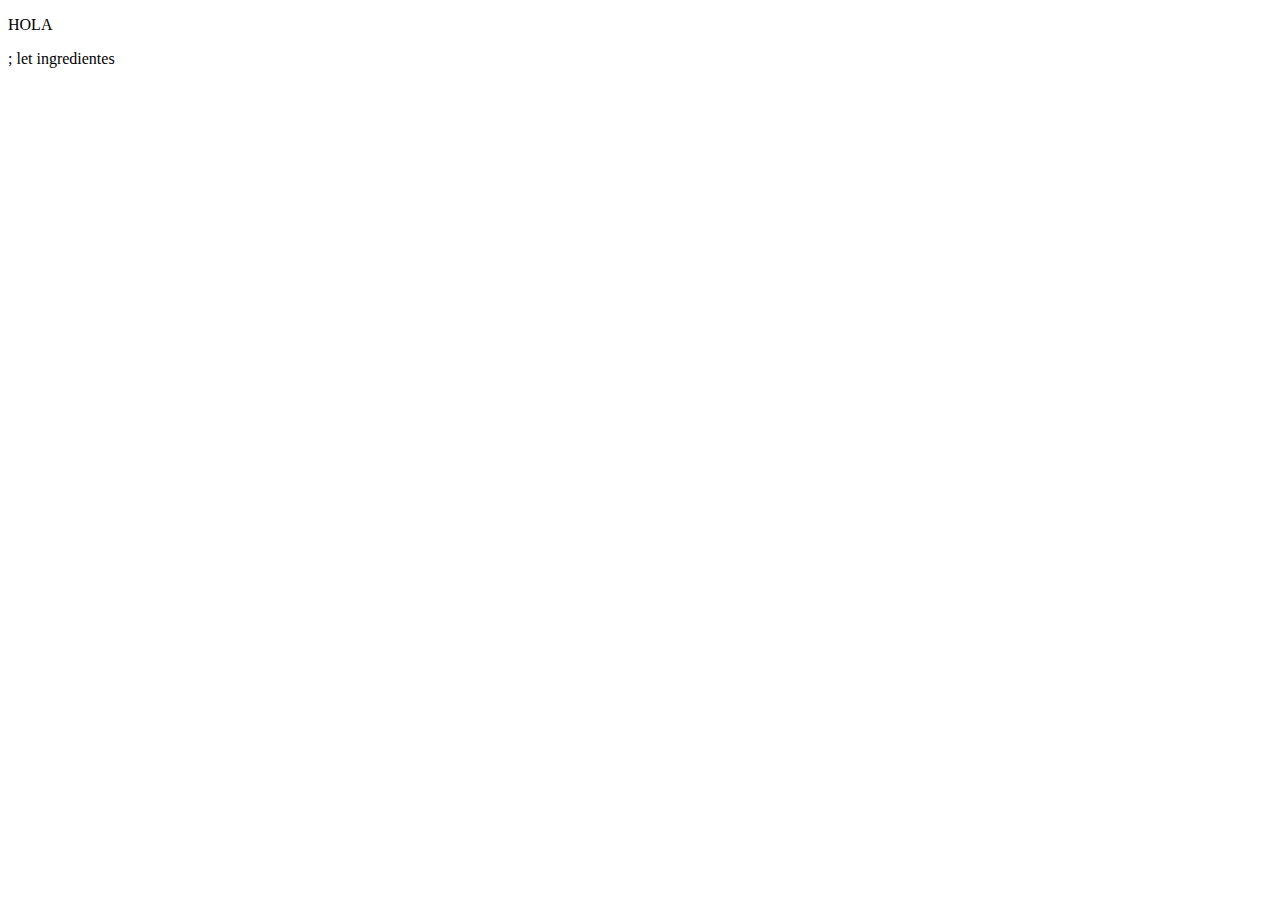
<file: js/index.html>
<!DOCTYPE html>
<html lang="en">
<head>
    <meta charset="UTF-8">
    <meta name="viewport" content="width=device-width, initial-scale=1.0">
    <meta http-equiv="X-UA-Compatible" content="ie=edge">
    <title>Document</title>
    <link rel="stylesheet" href="style.css">

</head>
<body>
   <p>HOLA</p> 
   <script src="index.js"></script>;

   let ingredientes




</body>
</html>
</file>
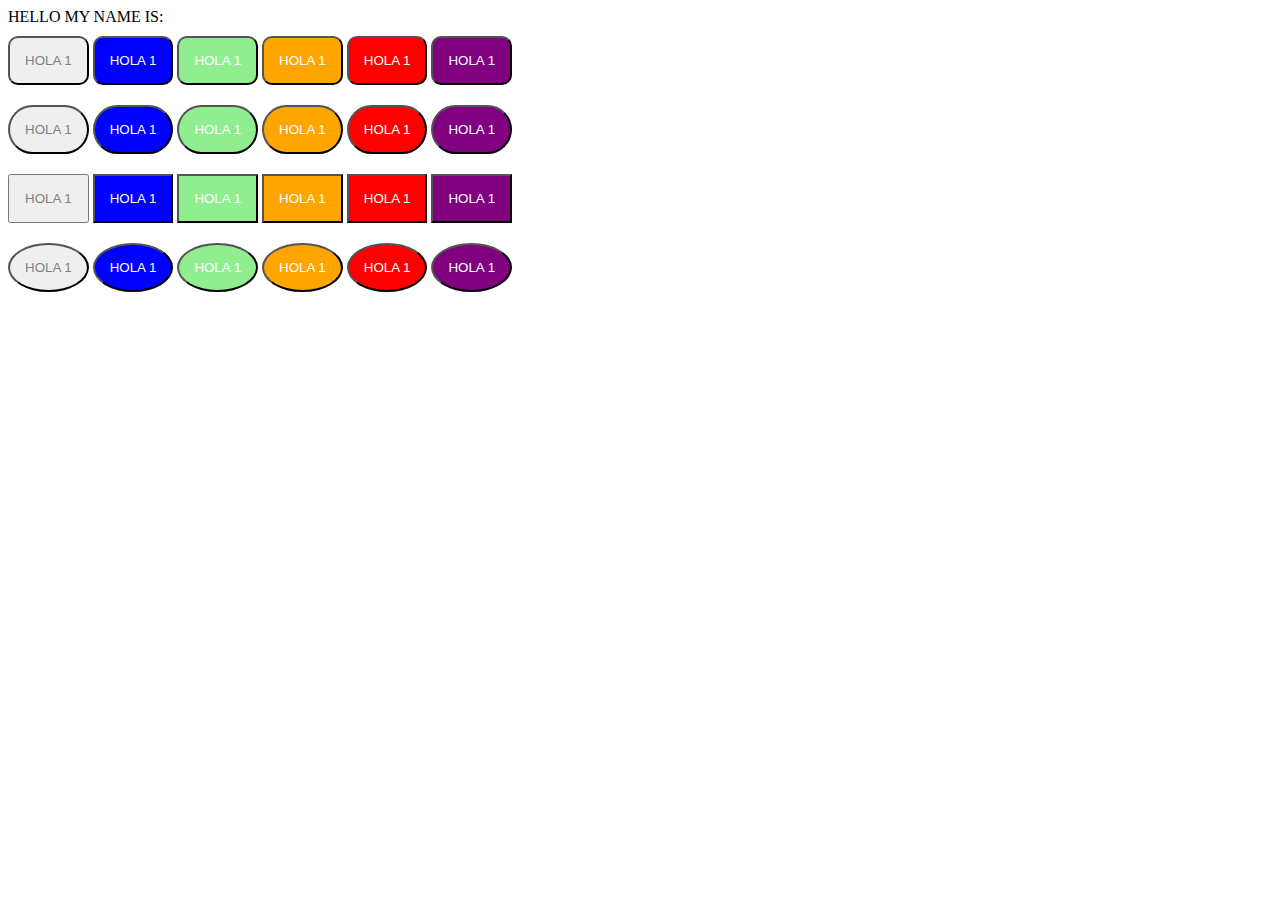
<file: ejerciciobotones.html>
<!DOCTYPE html>
<html lang="en">
<head>
    <meta charset="UTF-8">
    <meta name="viewport" content="width=device-width, initial-scale=1.0">
    <meta http-equiv="X-UA-Compatible" content="ie=edge">
    <link rel="stylesheet" href="botones.css">
    <title>Document</title>
</head>
<body>
    
    <head>HELLO MY NAME IS:</head>
    <div class="fila-uno">
      <button class="gray">HOLA 1</button>
      <button class="blue">HOLA 1</button>
      <button class="green">HOLA 1</button>
      <button class="orange">HOLA 1</button>
      <button class="red">HOLA 1</button>
      <button class="purple">HOLA 1</button>
    </div>

    <div class="fila-dos">
      <button class="gray">HOLA 1</button>
      <button class="blue">HOLA 1</button>
      <button class="green">HOLA 1</button>
      <button class="orange">HOLA 1</button>
      <button class="red">HOLA 1</button>
      <button class="purple">HOLA 1</button>
    </div>

    <div class="fila-tres">
      <button class="gray">HOLA 1</button>
      <button class="blue">HOLA 1</button>
      <button class="green">HOLA 1</button>
      <button class="orange">HOLA 1</button>
      <button class="red">HOLA 1</button>
      <button class="purple">HOLA 1</button>
    </div>

    <div class="fila-cuatro">
        <button class="gray">HOLA 1</button>
        <button class="blue">HOLA 1</button>
        <button class="green">HOLA 1</button>
        <button class="orange">HOLA 1</button>
        <button class="red">HOLA 1</button>
        <button class="purple">HOLA 1</button>
      </div>

</body>
</html>
</file>
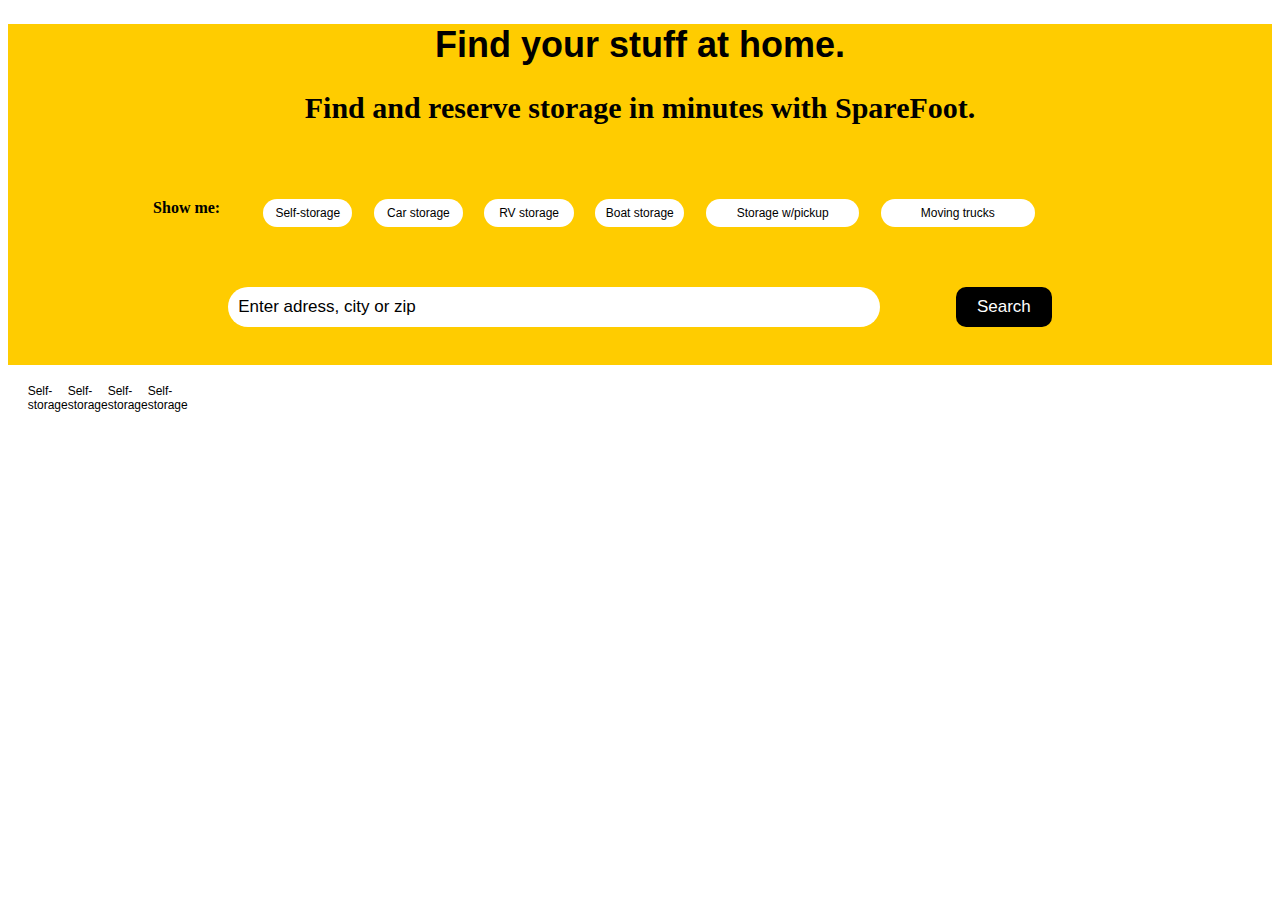
<file: flexbox.html>
<!DOCTYPE html>
<html lang="en">
<head>
    <meta charset="UTF-8">
    <meta name="viewport" content="width=device-width, initial-scale=1.0">
    <meta http-equiv="X-UA-Compatible" content="ie=edge">
    <link rel="stylesheet" href="flexbox.css">
    <title>FLEXBOX</title>
</head>
<body>
    <div class="main-container">
        <h1>Find your stuff at home.</h1>
        <h2>Find and reserve storage in minutes with SpareFoot.</h2>
        <div class="flex-container">
          <h3>Show me:</h3>
            <div class="flex-items">
            Self-storage</div>
            <div class="flex-items">
            Car storage</div>
            <div class="flex-items">
            RV storage</div>
            <div class="flex-items">
            Boat storage</div>
           <div class="ultimos-botones">
           Storage w/pickup</div>
           <div class="ultimos-botones">
           Moving trucks</div>
     </div> 

     <div class="search">
            <div class="zip-container">
            Enter adress, city or zip</div>      
            <div class="search-button">
            Search</div>  
        </div>     
     </div>

    <div class="second-container">
        <div class="titulo">
        Self-storage
        </div>
        <div class="titulo">
        Self-storage
        </div>
        <div class="titulo">
        Self-storage
        </div>
        <div class="titulo">
        Self-storage
        </div>
    </div>
        
    


</body>
</html>
</file>
<file: js/style.css>
.erika p:first-child{
    color: aquamarine;
    font-size: 50px;
    opacity: .5;
    }
</file>
<file: botones.css>
button{
    padding: 20px;
    margin-top: 10px;
    margin-bottom: 10px;
    color: white;
}
.gray{
    color: gray;
}
.blue{
    background-color: blue;
}
.green{
    background-color: lightgreen;
}
.orange{
    background-color: orange;
}
.red{
    background-color: red;
}   
.purple{
    background-color: purple;
}
button:hover{
    background-color: blueviolet;
    color:yellow
}
.fila-uno button{
    border-radius: 10px;
}
#fila-uno{
    border-radius: 10px;
}
.fila-uno button{
    border-radius: 10px;
    padding:15px;
}
.fila-dos button{
    border-radius:25px;
    padding:15px;
}
.fila-tres button{
    padding:15px;
}
.fila-cuatro button{
    padding:15px;
    border-radius: 50%;
}
</file>
<file: flexbox.css>
.body {
    padding: 20px;
}
h1 {
    font-size: 36px;
    color: black;
    font-family:  vag_rounded_bold,Helvetica Neue,Helvetica,Arial,sans-serif;
    text-align: center;
}
h2 {
    color:black;
    font-family: Cambria, Cochin, Georgia, Times, 'Times New Roman', serif;
    font-size: 30px;
    text-align: center;
}
h3 {
    color: black;
    font-family: Cambria, Cochin, Georgia, Times, 'Times New Roman', serif;
    font-size: 16px;
    text-align: center;
    margin: 2%;
    margin-top: 0%;
    padding: 1%;
}
.main-container {
    background-color: #fc0;
    width: 100%;
}
.flex-container {
    height: 30%;
    width: 85%;
    display: flex;
    flex-direction: row;
    align-content: flex-start;
    justify-content: center;
    padding: 3%;
}
.flex-items {
    display: flex;
    background-color:white;
    justify-content: space-around;
    font-family: arial;    
    font-size: 12px;
    font-weight: 100px;
    width: 7%;
    height: 30%;
    margin: 1%;
    border-radius: 20px;
    margin-bottom: 0%;
    padding: 7px;
}
.ultimos-botones {
    display: flex;
    background-color:white;
    justify-content: space-around;
    font-family: arial;    
    font-size: 12px;
    font-weight: 100px;
    width: 13%;
    height: 20%;
    margin: 1%;
    margin-bottom: 0%;
    border-radius: 20px;
    padding: 7px;
}
.search {
    display: flex;
    flex-direction: row;
    justify-content: center;
    font-family: arial;    
    font-size: 17px;
    font-weight: 100px;
    padding: 0%;
}
.zip-container {
    background-color: white;
    margin: 3%;
    margin-top: 0%;
    width: 50%;
    height: 30%;
    border-radius: 20px;
    padding: 10px;
}
.search-button {
    background-color: black;
    width: 6%;
    height: 40%;
    color: white;
    margin: 3%;
    margin-top: 0%;
    margin-bottom: 0%;
    border-radius: 20px;
    display: flex;
    justify-content: space-around;
    border-radius: 10px;
    flex-wrap: wrap;
    padding: 10px;
}
.second-container {
    display: flex;
    background-color:white;
    justify-content: space-around;
    font-family: arial;    
    font-size: 12px;
    font-weight: 100px;
    width: 7%;
    height: 30%;
    margin: 1%;
    padding: 7px;
   }
</file>
